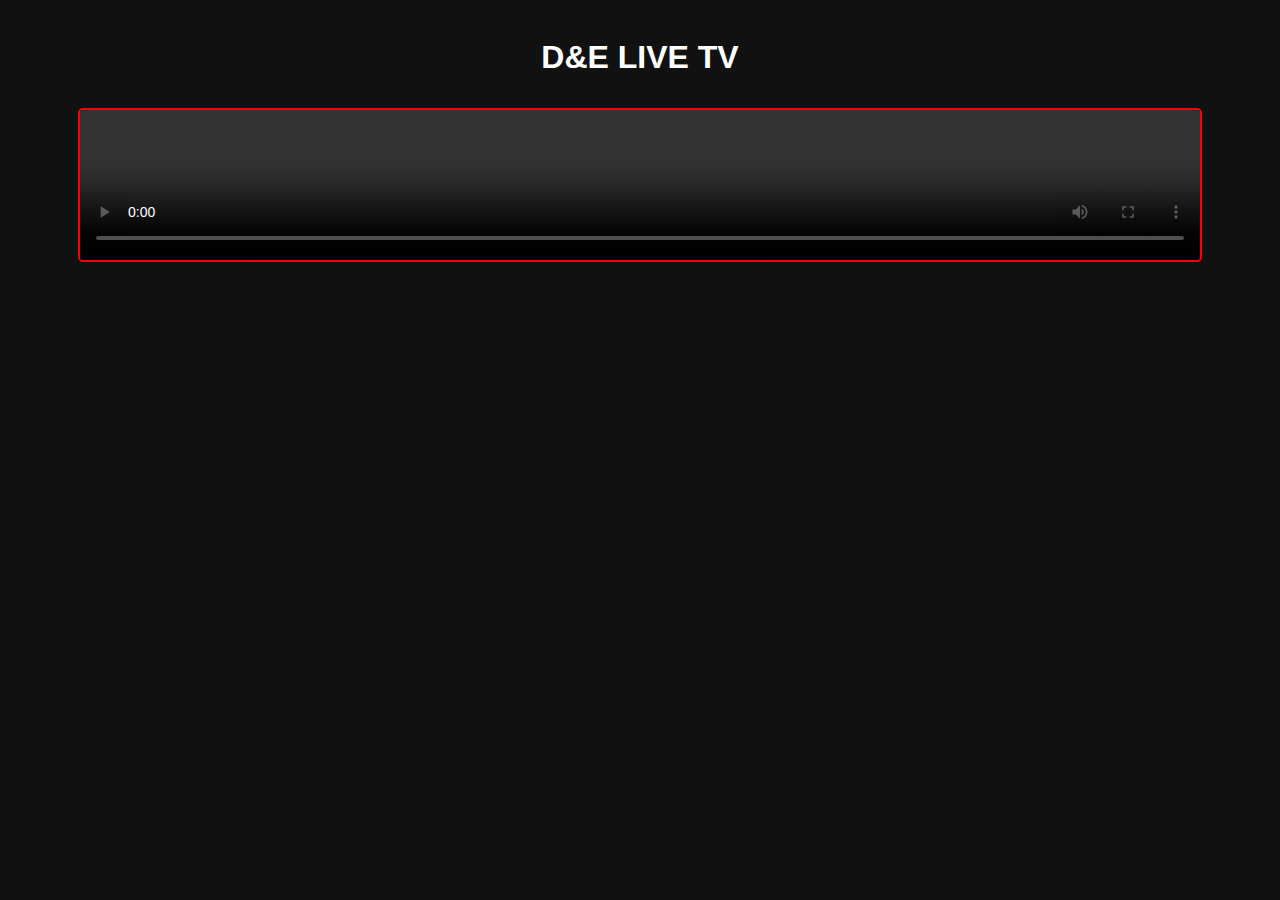
<file: index.html>
<!DOCTYPE html>
<html>
<head>
  <meta charset="UTF-8">
  <title>D&E LIVE TV</title>
  <link rel="stylesheet" href="style.css">
  <script src="table.js" defer></script>
</head>
<body>
  <h1>D&E LIVE TV</h1>
  <video id="remoteVideo" autoplay playsinline controls style="width:90%; border:2px solid red;"></video>
  <div id="breaking"></div>
  <div id="ltTitle"></div>
  <div id="ltSub"></div>
  <div id="ticker"></div>

  <script defer>
    window.addEventListener('DOMContentLoaded', () => {
      const video = document.getElementById('remoteVideo');
      const ws = new WebSocket('wss://YOUR-SIGNALING-SERVER.onrender.com'); // Replace with your Render WS URL
      const pc = new RTCPeerConnection();
      const viewerId = Math.floor(Math.random()*1000000);

      ws.onopen = () => ws.send(JSON.stringify({type:'watcher', id:viewerId}));

      ws.onmessage = async msg => {
        const data = JSON.parse(msg.data);
        switch(data.type){
          case 'offer':
            await pc.setRemoteDescription(new RTCSessionDescription(data.sdp));
            const answer = await pc.createAnswer();
            await pc.setLocalDescription(answer);
            ws.send(JSON.stringify({type:'answer', sdp:answer, id:data.id}));
            break;

          case 'candidate':
            await pc.addIceCandidate(new RTCIceCandidate(data.candidate));
            break;
        }
      };

      pc.ontrack = event => video.srcObject = event.streams[0];

      setInterval(() => {
        const state = getLiveState();
        document.getElementById('breaking').textContent = state.breaking;
        document.getElementById('ltTitle').textContent = state.lt_title;
        document.getElementById('ltSub').textContent = state.lt_sub;
        document.getElementById('ticker').textContent = state.ticker;
      }, 500);
    });
  </script>
</body>
</html>
</file>
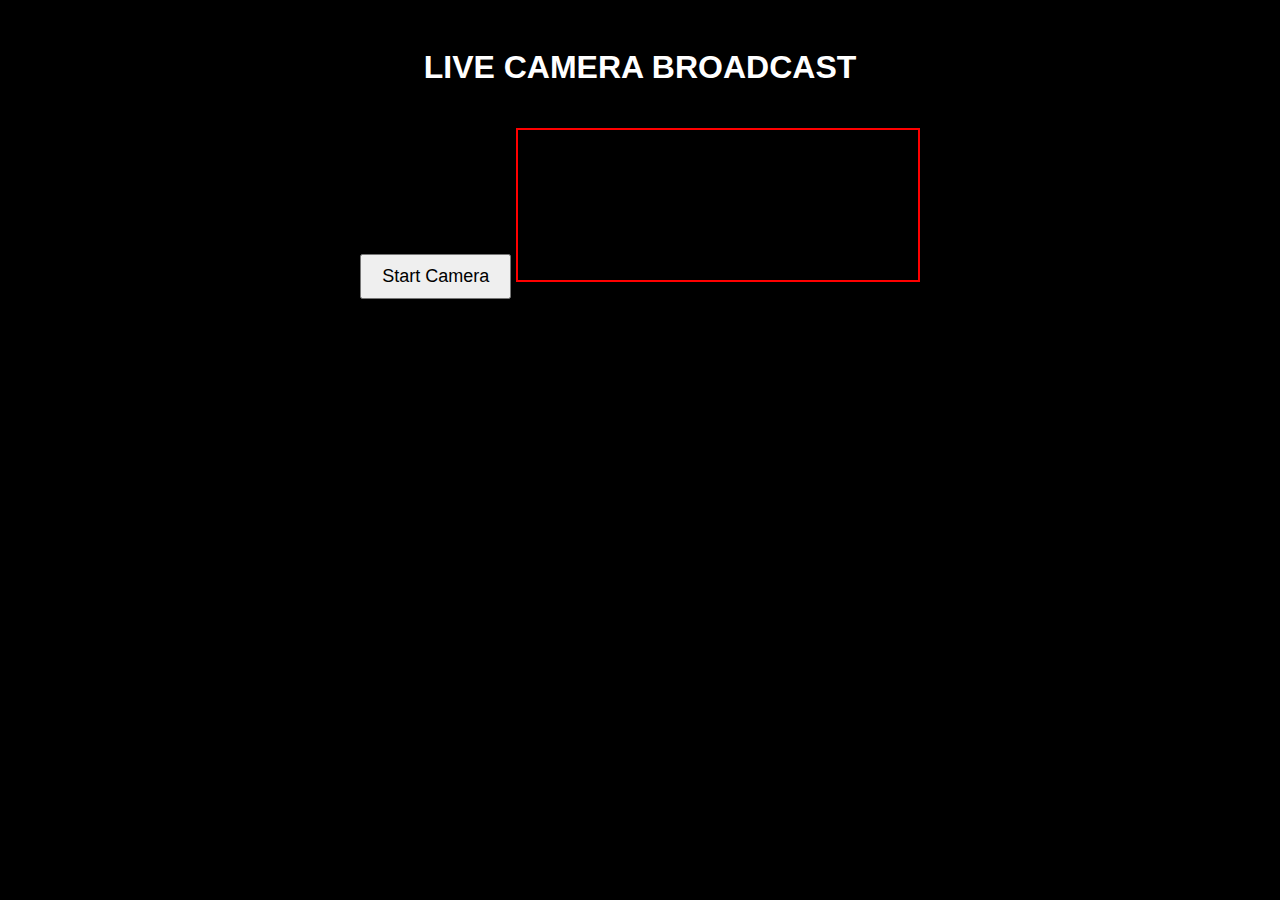
<file: broadcast/index.html>
<!DOCTYPE html>
<html>
<head>
  <meta charset="UTF-8">
  <title>Phone Camera Broadcast</title>
  <style>
    body { background: black; color: white; font-family: Arial; text-align:center; padding:20px; }
    video { width: 100%; max-width: 400px; margin-top: 20px; border: 2px solid red; }
    button { padding: 10px 20px; font-size: 18px; margin-top: 20px; }
  </style>
</head>
<body>
  <h1>LIVE CAMERA BROADCAST</h1>
  <button id="startBtn">Start Camera</button>
  <video id="localVideo" autoplay playsinline muted></video>

  <script>
    const startBtn = document.getElementById('startBtn');
    const localVideo = document.getElementById('localVideo');

    async function startCamera() {
      try {
        const stream = await navigator.mediaDevices.getUserMedia({ video: true, audio: true });
        localVideo.srcObject = stream;
        startBtn.disabled = true;
        startBtn.textContent = "Camera On";
        // TODO: Connect this stream to WebRTC / signaling server for viewers
      } catch (err) {
        alert("Cannot access camera: " + err);
        console.error(err);
      }
    }

    startBtn.addEventListener('click', startCamera);
  </script>
</body>
</html>
</file>
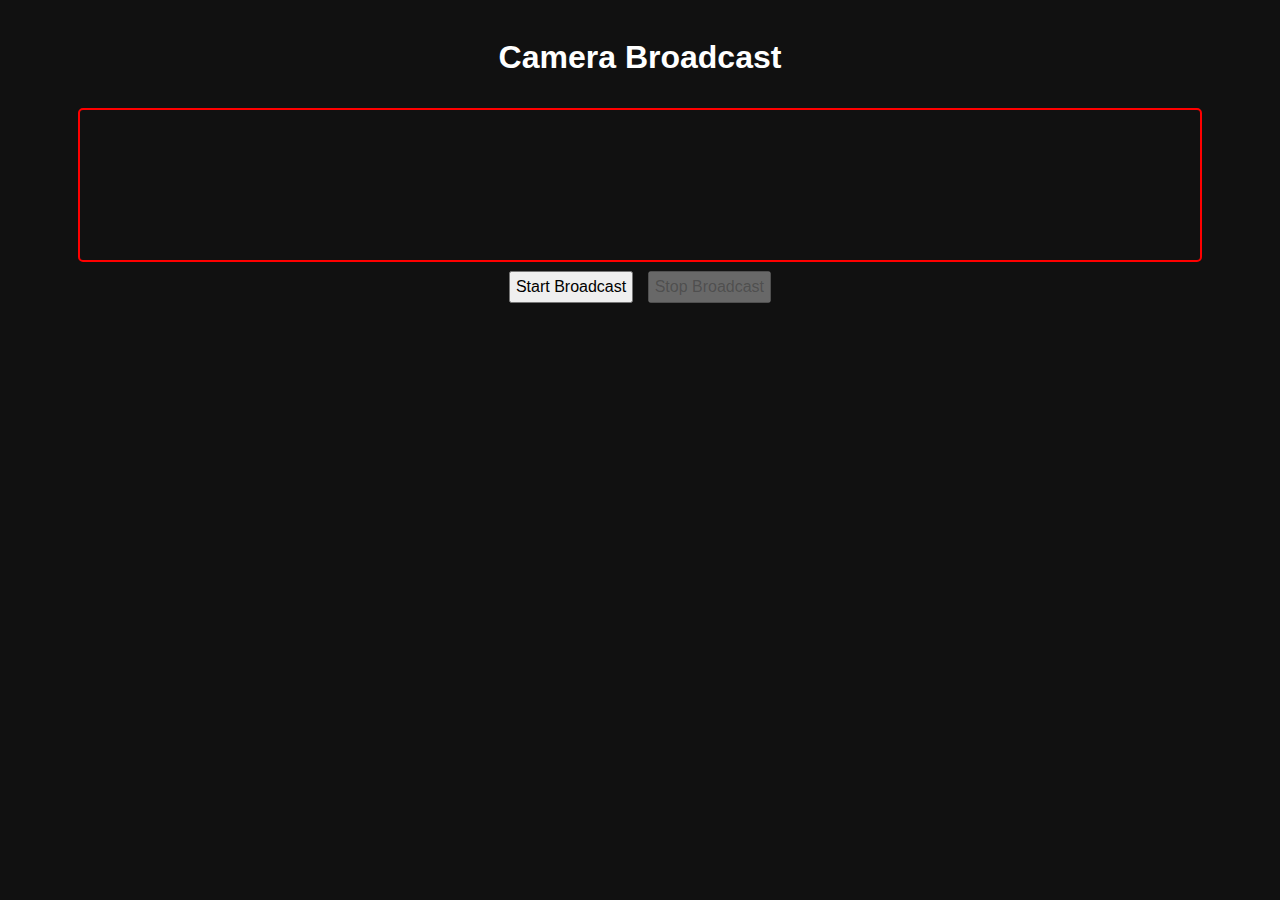
<file: cam/index.html>
<!DOCTYPE html>
<html>
<head>
  <meta charset="UTF-8">
  <title>Camera Broadcast</title>
  <link rel="stylesheet" href="../style.css">
  <script src="../table.js" defer></script>
</head>
<body>
  <h1>Camera Broadcast</h1>
  <video id="localVideo" autoplay playsinline muted style="width:90%; border:2px solid red;"></video>
  <br>
  <button id="startCam">Start Broadcast</button>
  <button id="stopCam" disabled>Stop Broadcast</button>

  <script defer>
    window.addEventListener('DOMContentLoaded', async () => {
      const video = document.getElementById('localVideo');
      const startBtn = document.getElementById('startCam');
      const stopBtn = document.getElementById('stopCam');

      const ws = new WebSocket('wss://de-live-tv-signaling.onrender.com'); // Replace with your Render URL
      let stream;
      let peerConnections = {};

      ws.onopen = () => ws.send(JSON.stringify({type:'broadcaster'}));

      ws.onmessage = async msg => {
        const data = JSON.parse(msg.data);
        switch(data.type){
          case 'watcher':
            const pc = new RTCPeerConnection();
            peerConnections[data.id] = pc;
            stream.getTracks().forEach(track => pc.addTrack(track, stream));
            pc.onicecandidate = e => {
              if(e.candidate) ws.send(JSON.stringify({type:'candidate', candidate:e.candidate, id:data.id}));
            };
            const offer = await pc.createOffer();
            await pc.setLocalDescription(offer);
            ws.send(JSON.stringify({type:'offer', sdp:offer, id:data.id}));
            break;

          case 'answer':
            await peerConnections[data.id].setRemoteDescription(new RTCSessionDescription(data.sdp));
            break;

          case 'candidate':
            if(peerConnections[data.id]) await peerConnections[data.id].addIceCandidate(new RTCIceCandidate(data.candidate));
            break;

          case 'control':
            if(data.action === 'start') startBroadcast();
            if(data.action === 'stop') stopBroadcast();
            break;
        }
      };

      async function startBroadcast(){
        if(!stream){
          stream = await navigator.mediaDevices.getUserMedia({video:true, audio:true});
          video.srcObject = stream;
          updateLiveState({broadcast_on:true});
          startBtn.disabled = true;
          stopBtn.disabled = false;
        }
      }

      function stopBroadcast(){
        if(stream){
          stream.getTracks().forEach(t => t.stop());
          video.srcObject = null;
          updateLiveState({broadcast_on:false});
          startBtn.disabled = false;
          stopBtn.disabled = true;
        }
      }

      startBtn.onclick = startBroadcast;
      stopBtn.onclick = stopBroadcast;
    });
  </script>
</body>
</html>
</file>
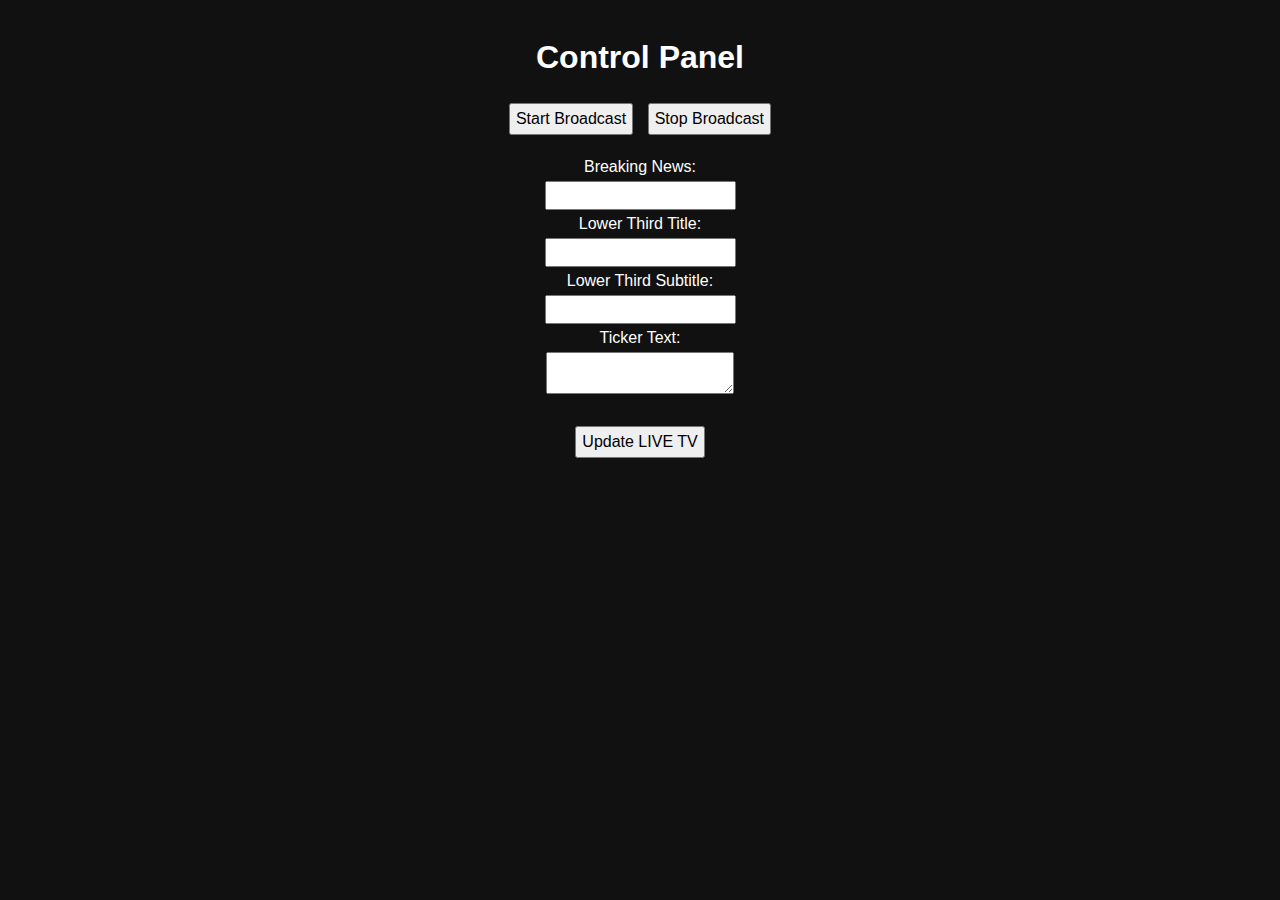
<file: con/index.html>
<!DOCTYPE html>
<html>
<head>
  <meta charset="UTF-8">
  <title>Control Panel</title>
  <link rel="stylesheet" href="../style.css">
  <script src="../table.js" defer></script>
</head>
<body>
  <h1>Control Panel</h1>
  <button onclick="sendControl('start')">Start Broadcast</button>
  <button onclick="sendControl('stop')">Stop Broadcast</button><br><br>

  <label>Breaking News:</label><br>
  <input id="breakingInput"><br>
  <label>Lower Third Title:</label><br>
  <input id="titleInput"><br>
  <label>Lower Third Subtitle:</label><br>
  <input id="subInput"><br>
  <label>Ticker Text:</label><br>
  <textarea id="tickerInput"></textarea><br><br>
  <button onclick="updateLive()">Update LIVE TV</button>

  <script defer>
    window.addEventListener('DOMContentLoaded', () => {
      const ws = new WebSocket('wss://de-live-tv-signaling.onrender.com'); // <- Replace

      function sendControl(action){
        if(ws.readyState === WebSocket.OPEN){
          ws.send(JSON.stringify({type:'control', action}));
        } else {
          alert("WebSocket not connected");
        }
      }
      window.sendControl = sendControl;

      window.updateLive = () => {
        const breaking = document.getElementById("breakingInput").value;
        const lt_title = document.getElementById("titleInput").value;
        const lt_sub = document.getElementById("subInput").value;
        const ticker = document.getElementById("tickerInput").value;
        updateLiveState({breaking, lt_title, lt_sub, ticker});
        alert("LIVE TV updated!");
      };
    });
  </script>
</body>
</html>
</file>
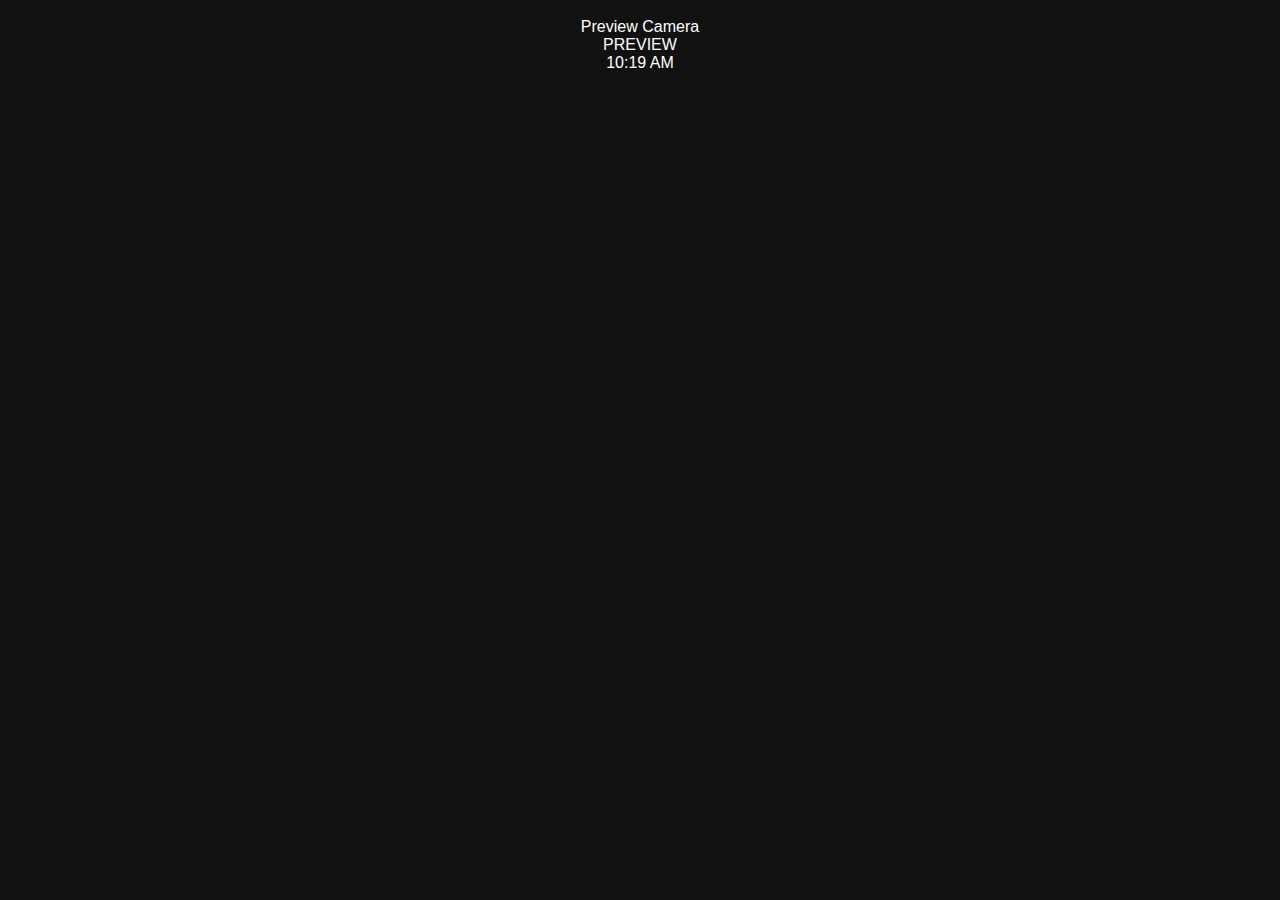
<file: preview/index.html>
<!DOCTYPE html>
<html>
<head>
  <meta charset="UTF-8">
  <title>Phone Camera Preview</title>
  <link rel="stylesheet" href="../style.css">
  <script defer src="../live.js"></script>
</head>
<body>
  <div class="header">
    <div class="channel-name">Preview Camera</div>
    <div class="live-badge">PREVIEW</div>
    <div id="clock"></div>
  </div>

  <div class="video-container">
    <video id="phoneVideo" autoplay playsinline></video>
  </div>

  <script>
    async function startCamera() {
      const video = document.getElementById('phoneVideo');
      try {
        const stream = await navigator.mediaDevices.getUserMedia({ video: true, audio: false });
        video.srcObject = stream;
      } catch (err) {
        alert("Camera access denied or not supported.");
        console.error(err);
      }
    }
    startCamera();
  </script>
</body>
</html>
</file>
<file: style.css>
body { font-family: Arial, sans-serif; background:#111; color:#fff; text-align:center; padding:10px; }
input, textarea, button { margin:5px; padding:5px; }
button { cursor:pointer; font-size:16px; }
video { margin-top:10px; border-radius:5px; }
</file>
